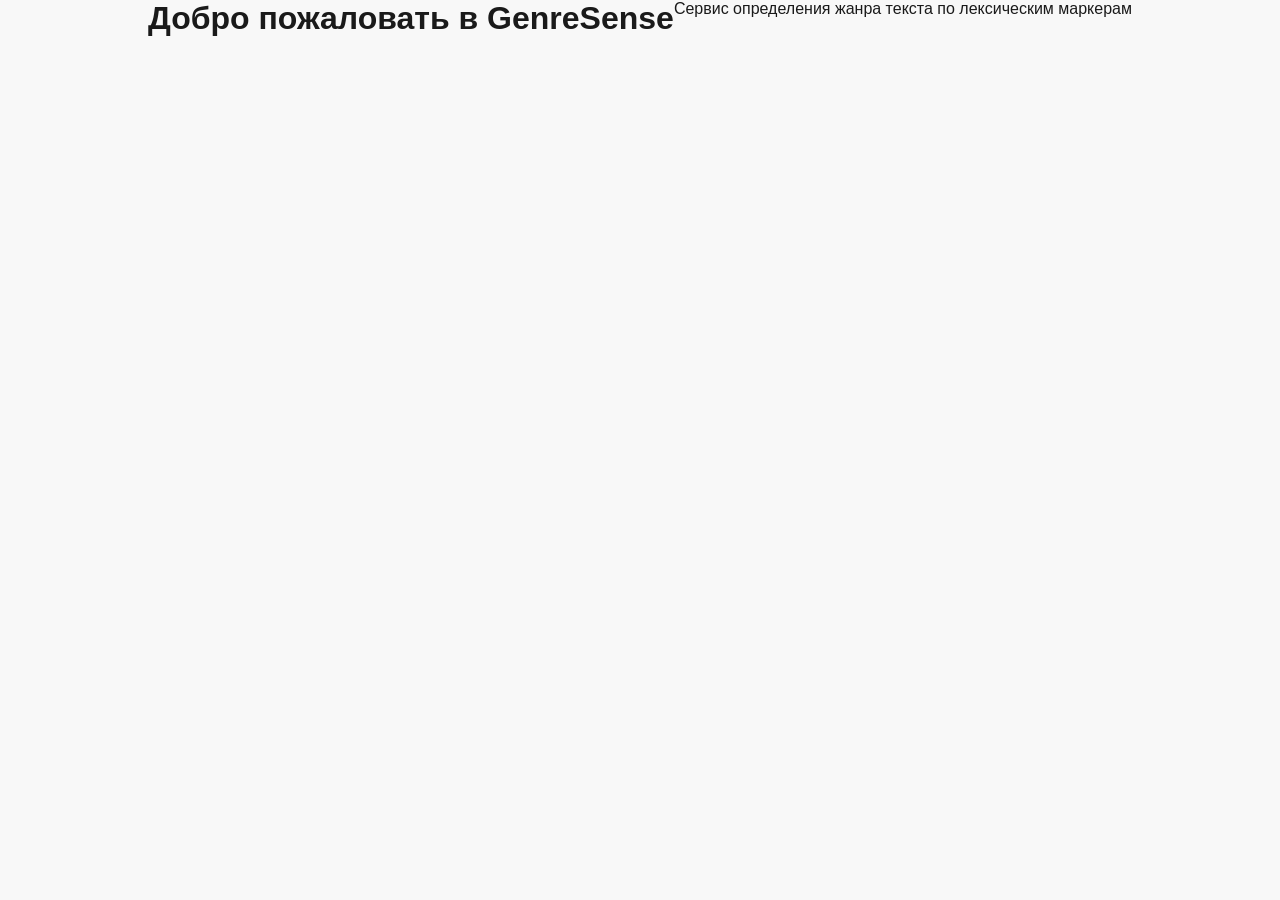
<file: templates/index.html>
<!DOCTYPE html>
<html lang="ru">
<head>
    <meta charset="UTF-8">
    <meta name="viewport" content="width=device-width, initial-scale=1.0">
    <title>GenreSense</title>
    <link rel="stylesheet" href="/static/css/style.css">
</head>
<body>
    <h1>Добро пожаловать в GenreSense</h1>
    <p>Сервис определения жанра текста по лексическим маркерам</p>
</body>
</html>
</file>
<file: static/css/style.css>
* {
    margin: 0;
    padding: 0;
    box-sizing: border-box;
}

html, body {
    height: 100%;
    margin: 0;
    padding: 0;
}

body {
    font-family: 'Inter', -apple-system, BlinkMacSystemFont, 'Segoe UI', Roboto, sans-serif;
    background: #f8f8f8;
    display: flex;
    justify-content: center;
    color: #1A1A1A;
}

.app-container {
    width: 100%;
    max-width: 390px;
    height: 100vh;
    background: #f8f8f8;
    position: relative;
    overflow: hidden;
    box-shadow: 0 0 20px rgba(0,0,0,0.05);
}

.with-padding {
    padding: 15px;
}

.page {
    display: none;
    width: 100%;
    height: 100%;
    position: absolute;
    top: 0;
    left: 0;
    background: #f8f8f8;
}
.page.active {
    display: block;
}


.tab-bar {
    position: absolute;
    bottom: 0;
    left: 0;
    width: 100%;
    height: 60px;
    background: #ffffff;
    border-top: 1px solid #eaf1ef;
    display: flex;
    justify-content: space-around;
    align-items: center;
    padding: 0 8px;
    z-index: 20;
}

.tab-btn {
    display: flex;
    flex-direction: column;
    align-items: center;
    text-decoration: none;
    color: #6B7B8D;
    font-size: 12px;
    font-weight: 500;
    transition: color 0.2s;
    padding: 4px 12px;
    border-radius: 8px;
    background: transparent;
    border: none;
    cursor: pointer;
}

.tab-btn .tab-icon {
    display: none;
}

.tab-btn.active {
    color: #1A3B6B;
    background: #eaf1ef;
}

.tab-btn:hover {
    color: #1A3B6B;
}


#page-feed {
    position: fixed;          
    top: 0;
    left: 0;
    width: 100%;
    height: 100vh;            
    background: #000;
    z-index: 1;
}

.video-container {
    position: relative;
    width: 100%;
    height: 100vh;            
    background: #000;
    overflow: hidden;
}

.video-container video {
    width: 100%;
    height: 100vh;            
    object-fit: cover;
    display: block;
}

.video-overlay {
    position: absolute;
    bottom: 0;
    left: 0;
    width: 100%;
    height: 65%;
    background: linear-gradient(to top, rgba(0,0,0,0.75) 30%, transparent 100%);
    display: flex;
    align-items: flex-end;
    padding: 20px 16px 30px;
    pointer-events: none;
}


.tab-bar {
    z-index: 10;            
}

.feed-content {
    display: flex;
    justify-content: space-between;
    align-items: flex-end;
    width: 100%;
    color: #ffffff;
    pointer-events: auto;
}

.feed-left {
    flex: 1;
    margin-right: 12px;
}

.genre-title {
    font-size: 24px;
    font-weight: 700;
    margin-bottom: 4px;
    text-shadow: 0 2px 8px rgba(0,0,0,0.3);
}

.genre-desc {
    font-size: 14px;
    line-height: 1.4;
    opacity: 0.95;
    margin-bottom: 10px;
    text-shadow: 0 1px 4px rgba(0,0,0,0.3);
}

.more-link {
    color: #ffffff;
    text-decoration: underline;
    font-weight: 500;
    margin-left: 4px;
    cursor: pointer;
}

.feed-pills {
    display: flex;
    flex-wrap: wrap;
    gap: 8px;
}

.pill {
    background: rgba(234, 241, 239, 0.7);
    padding: 4px 14px;
    border-radius: 20px;
    font-size: 12px;
    font-weight: 500;
    color: #fff;
    backdrop-filter: blur(4px);
}

.feed-right {
    display: flex;
    flex-direction: column;
    align-items: center;
    justify-content: center;
    gap: 14px;
    padding-bottom: 10px;
}

.like-wrapper {
    display: flex;
    flex-direction: column;
    align-items: center;
}

.like-circle {
    width: 40px;
    height: 40px;
    border-radius: 50%;
    background: rgba(255, 255, 255, 0.1);
    border: 2px solid #ffffff;
    display: flex;
    align-items: center;
    justify-content: center;
    backdrop-filter: blur(2px);
}

.heart-icon {
    font-size: 20px;
    color: #ffffff;
    line-height: 1;
}

.like-count {
    font-size: 13px;
    font-weight: 600;
    color: #ffffff;
    margin-top: 4px;
}

.next-wrapper {
    display: flex;
    flex-direction: column;
    align-items: center;
}

.next-btn {
    display: flex;
    align-items: center;
    justify-content: center;
    width: 40px;
    height: 40px;
    border-radius: 50%;
    background: transparent;
    border: 2px solid #ffffff;
    color: #ffffff;
    text-decoration: none;
    font-size: 18px;
    transition: transform 0.2s, border-color 0.2s;
    box-shadow: none;
}

.next-btn:hover {
    transform: scale(1.05);
    border-color: #eaf1ef;
}

.next-label {
    font-size: 11px;
    color: #ffffff;
    margin-top: 4px;
    font-weight: 500;
    text-shadow: 0 1px 4px rgba(0,0,0,0.5);
}


#page-add {
    padding: 20px 16px 80px;
    overflow-y: auto;
    background: #f8f8f8;
    height: 100%;
}

.add-form {
    max-width: 100%;
}

.add-title {
    font-size: 20px;
    font-weight: 600;
    margin-bottom: 20px;
    color: #1A1A1A;
}

.media-row {
    display: flex;
    gap: 16px;
    margin-bottom: 24px;
}

.media-box {
    flex: 1;
    display: flex;
    flex-direction: column;
    align-items: center;
}

.media-placeholder {
    width: 100%;
    aspect-ratio: 1 / 1;
    background: #fff2e1;
    border: 2px dashed #eaf1ef;
    border-radius: 12px;
    display: flex;
    align-items: center;
    justify-content: center;
    font-size: 36px;
    color: #6B7B8D;
    margin-bottom: 6px;
}

.media-box span {
    font-size: 13px;
    color: #6B7B8D;
}

.field-group {
    margin-bottom: 18px;
}

.field-group label {
    display: block;
    font-size: 14px;
    font-weight: 500;
    color: #6B7B8D;
    margin-bottom: 4px;
}

.field-group input,
.field-group textarea {
    width: 100%;
    padding: 10px 14px;
    border: 1px solid #eaf1ef;
    border-radius: 10px;
    background: #ffffff;
    font-size: 15px;
    color: #1A1A1A;
    outline: none;
    transition: border 0.2s;
}

.field-group input:focus,
.field-group textarea:focus {
    border-color: #1A3B6B;
}

.field-group input[readonly],
.field-group textarea[readonly] {
    background: #f5f7fa;
    cursor: default;
    color: #6B7B8D;
}

.save-btn {
    width: 100%;
    padding: 14px;
    background: #eaf1ef;
    border: none;
    border-radius: 12px;
    font-size: 16px;
    font-weight: 600;
    color: #1A1A1A;
    cursor: not-allowed;
    opacity: 0.7;
}

.add-hint {
    text-align: center;
    font-size: 12px;
    color: #6B7B8D;
    margin-top: 10px;
}


#page-catalog {
    padding: 20px 16px 80px;
    overflow-y: auto;
    background: #f8f8f8;
    height: 100%;
}

.catalog-header h2 {
    font-size: 20px;
    font-weight: 600;
    margin-bottom: 12px;
}

.filter-row {
    display: flex;
    gap: 8px;
    margin-bottom: 20px;
    align-items: center;
}

.slider-container {
    flex: 1;
    display: flex;
    flex-direction: column;
    gap: 4px;
}

.slider-container label {
    font-size: 14px;
    color: #6B7B8D;
    font-weight: 500;
}

.slider-container input[type="range"] {
    width: 100%;
    height: 6px;
    -webkit-appearance: none;
    appearance: none;
    background: #eaf1ef;
    border-radius: 4px;
    outline: none;
}

.slider-container input[type="range"]::-webkit-slider-thumb {
    -webkit-appearance: none;
    appearance: none;
    width: 18px;
    height: 18px;
    border-radius: 50%;
    background: #1A3B6B;
    cursor: pointer;
}

.slider-container input[type="range"]::-moz-range-thumb {
    width: 18px;
    height: 18px;
    border-radius: 50%;
    background: #1A3B6B;
    cursor: pointer;
    border: none;
}

.filter-row button {
    padding: 10px 16px;
    background: #eaf1ef;
    border: none;
    border-radius: 10px;
    font-size: 18px;
    cursor: pointer;
    transition: background 0.2s;
    height: 40px;
}

.filter-row button:hover {
    background: #d5e3df;
}

.card-grid {
    display: grid;
    grid-template-columns: 1fr 1fr;
    gap: 14px;
    max-width: 100%;
}

.card {
    background: #ffffff;
    border-radius: 14px;
    box-shadow: 0 2px 10px rgba(0,0,0,0.06);
    padding: 12px;
    cursor: pointer;
    transition: transform 0.2s, box-shadow 0.2s;
    width: 100%;
    box-sizing: border-box;
    min-width: 0;
}

.card:hover {
    transform: translateY(-4px);
    box-shadow: 0 6px 20px rgba(0,0,0,0.10);
}

.card-image {
    width: 100%;
    aspect-ratio: 1 / 1;
    background: #eaf1ef;
    border-radius: 10px;
    overflow: hidden;
    margin-bottom: 8px;
}

.card-image img {
    width: 100%;
    height: 100%;
    object-fit: cover;
}

.card-title {
    font-weight: 600;
    font-size: 16px;
    color: #1A1A1A;
    margin-bottom: 2px;
}

.card-keywords {
    font-size: 12px;
    color: #6B7B8D;
    white-space: nowrap;
    overflow: hidden;
    text-overflow: ellipsis;
    margin-bottom: 6px;
}

.card-footer {
    display: flex;
    justify-content: space-between;
    align-items: center;
}

.card-freq {
    font-size: 11px;
    font-weight: 500;
    color: #1A3B6B;
}

.card-likes {
    display: inline-flex;
    align-items: center;
    gap: 4px;
    background: #eaf1ef;
    padding: 2px 10px;
    border-radius: 30px;
    font-size: 12px;
    color: #1A1A1A;
}



@media (max-width: 400px) {
    .app-container {
        max-width: 100%;
        border-radius: 0;
    }
    .tab-bar {
        max-width: 100%;
    }
    .like-circle,
    .next-btn {
        width: 36px;
        height: 36px;
    }
    .heart-icon {
        font-size: 18px;
    }
    .next-btn {
        font-size: 16px;
    }
    .card-grid {
        gap: 10px;
    }
}

.hidden {
    display: none !important;
}
</file>
